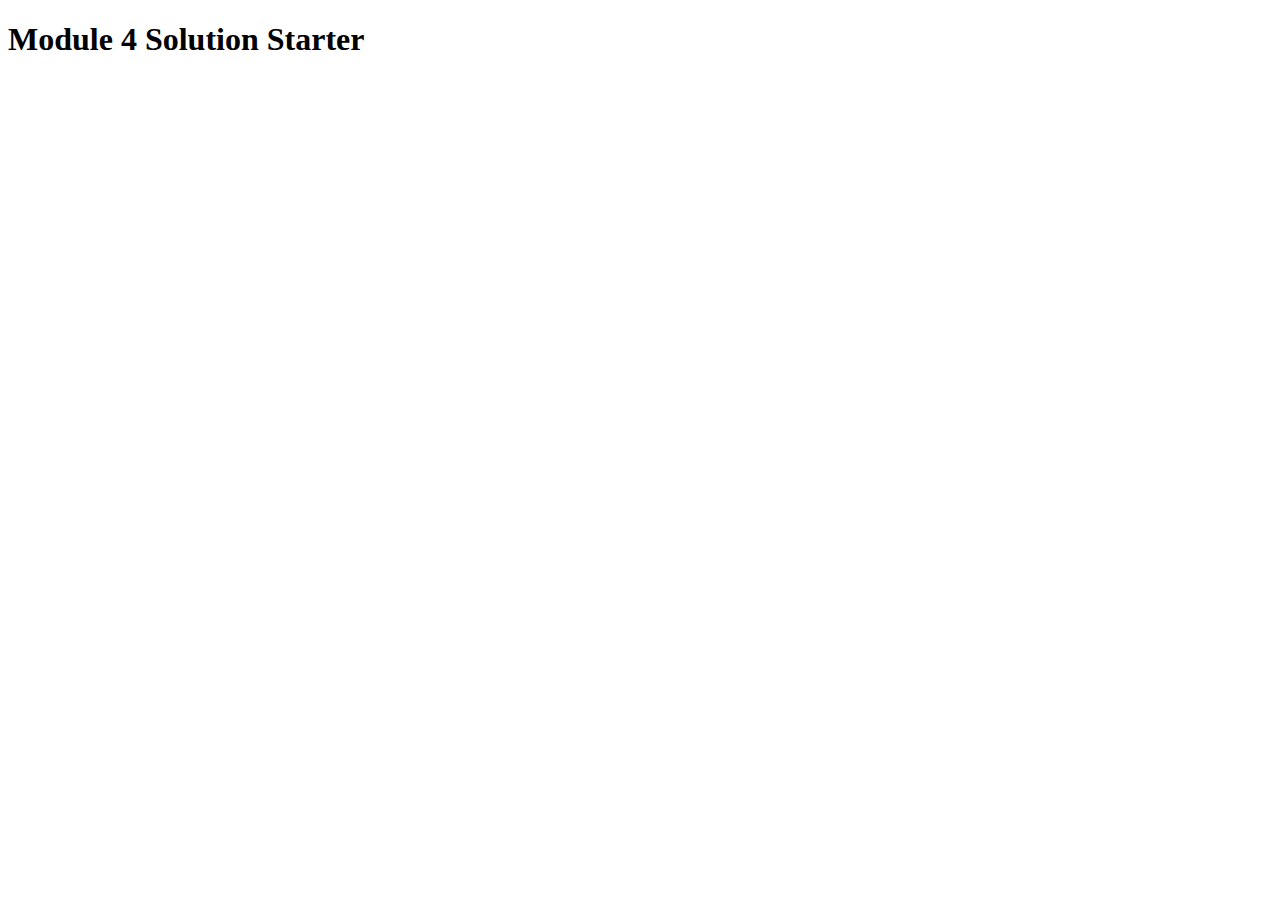
<file: module4-assignment/harder/index.html>
<!DOCTYPE html>
<html>
<head>
  <meta charset="utf-8">
  <title>Module 4 Solution Starter</title>
  <script>
    var names = []; // DO NOT REMOVE
  </script>
  <script src="SpeakHello.js"></script>
  <script src="SpeakGoodBye.js"></script>
  <script src="script.js"></script>
</head>
<body>
  <h1>Module 4 Solution Starter</h1>
</body>
</html>
</file>
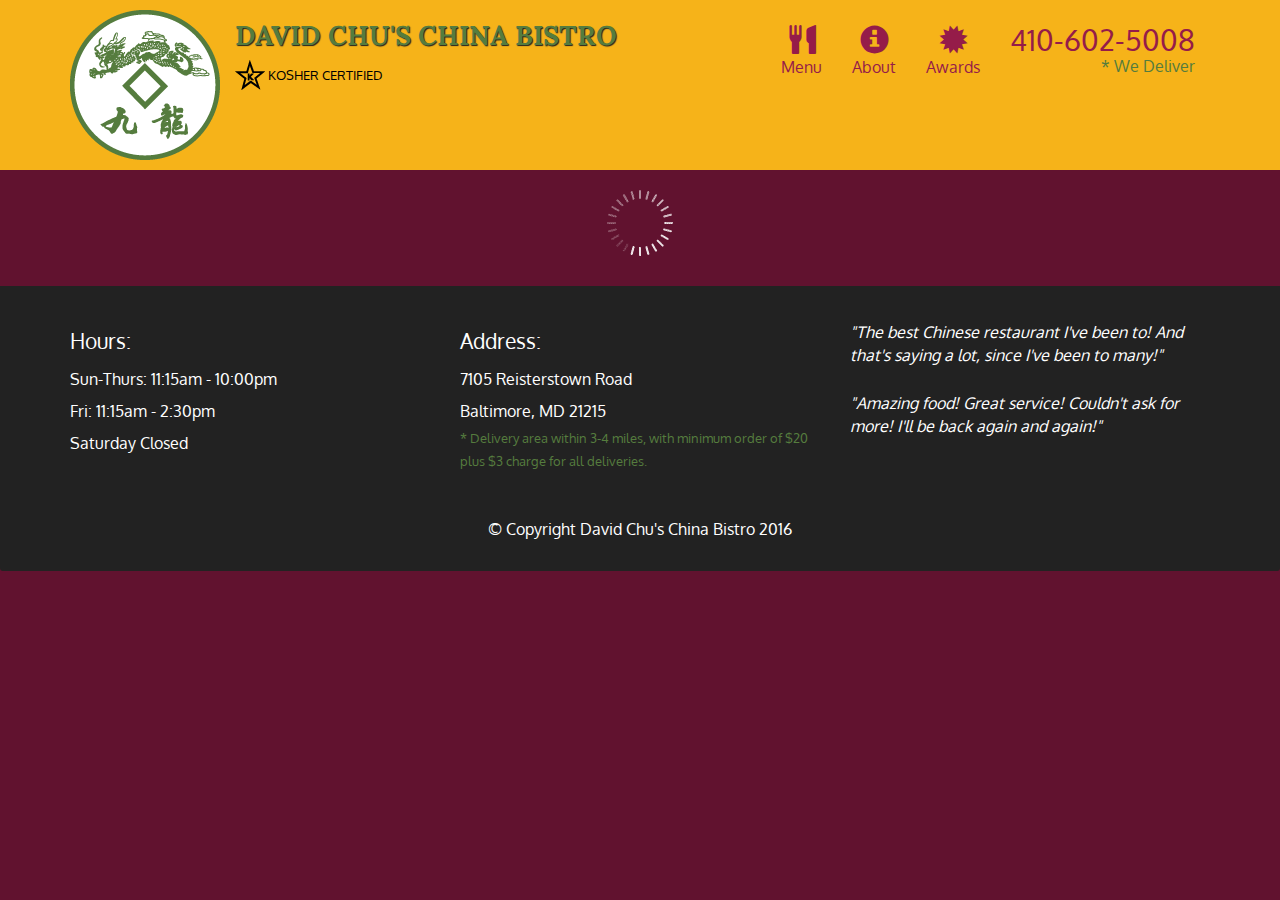
<file: module5-assignment/assignment5-solution-starter/index.html>
<!doctype html>
<html lang="en">
  <head>
    <meta charset="utf-8">
    <meta http-equiv="X-UA-Compatible" content="IE=edge">
    <meta name="viewport" content="width=device-width, initial-scale=1">
    <title>David Chu's China Bistro</title>
    <link rel="stylesheet" href="css/bootstrap.min.css">
    <link rel="stylesheet" href="css/styles.css">
    <link href='https://fonts.googleapis.com/css?family=Oxygen:400,300,700' rel='stylesheet' type='text/css'>
    <link href='https://fonts.googleapis.com/css?family=Lora' rel='stylesheet' type='text/css'>
  </head>
<body>
  <header>
    <nav id="header-nav" class="navbar navbar-default">
      <div class="container">
        <div class="navbar-header">
          <a href="index.html" class="pull-left visible-md visible-lg">
            <div id="logo-img" alt="Logo image"></div>
          </a>

          <div class="navbar-brand">
            <a href="index.html"><h1>David Chu's China Bistro</h1></a>
            <p>
              <img src="images/star-k-logo.png" alt="Kosher certification">
              <span>Kosher Certified</span>
            </p>
          </div>

          <button id="navbarToggle" type="button" class="navbar-toggle collapsed" data-toggle="collapse" data-target="#collapsable-nav" aria-expanded="false">
            <span class="sr-only">Toggle navigation</span>
            <span class="icon-bar"></span>
            <span class="icon-bar"></span>
            <span class="icon-bar"></span>
          </button>
        </div>
        
        <div id="collapsable-nav" class="collapse navbar-collapse">
           <ul id="nav-list" class="nav navbar-nav navbar-right">
            <li id="navHomeButton" class="visible-xs active">
              <a href="index.html">
                <span class="glyphicon glyphicon-home"></span> Home</a>
            </li>
            <li id="navMenuButton">
              <a href="#" onclick="$dc.loadMenuCategories();">
                <span class="glyphicon glyphicon-cutlery"></span><br class="hidden-xs"> Menu</a>
            </li>
            <li>
              <a href="#">
                <span class="glyphicon glyphicon-info-sign"></span><br class="hidden-xs"> About</a>
            </li>
            <li>
              <a href="#">
                <span class="glyphicon glyphicon-certificate"></span><br class="hidden-xs"> Awards</a>
            </li>
            <li id="phone" class="hidden-xs">
              <a href="tel:410-602-5008">
                <span>410-602-5008</span></a><div>* We Deliver</div>
            </li>
          </ul><!-- #nav-list -->
        </div><!-- .collapse .navbar-collapse -->
      </div><!-- .container -->
    </nav><!-- #header-nav -->
  </header>

  <div id="call-btn" class="visible-xs">
    <a class="btn" href="tel:410-602-5008">
    <span class="glyphicon glyphicon-earphone"></span>
    410-602-5008
    </a>
  </div>
  <div id="xs-deliver" class="text-center visible-xs">* We Deliver</div>

  <div id="main-content" class="container"></div>

  <footer class="panel-footer">
    <div class="container">
      <div class="row">
        <section id="hours" class="col-sm-4">
          <span>Hours:</span><br>
          Sun-Thurs: 11:15am - 10:00pm<br>
          Fri: 11:15am - 2:30pm<br>
          Saturday Closed
          <hr class="visible-xs">
        </section>
        <section id="address" class="col-sm-4">
          <span>Address:</span><br>
          7105 Reisterstown Road<br>
          Baltimore, MD 21215
          <p>* Delivery area within 3-4 miles, with minimum order of $20 plus $3 charge for all deliveries.</p>
          <hr class="visible-xs">
        </section>
        <section id="testimonials" class="col-sm-4">
          <p>"The best Chinese restaurant I've been to! And that's saying a lot, since I've been to many!"</p>
          <p>"Amazing food! Great service! Couldn't ask for more! I'll be back again and again!"</p>
        </section>
      </div>
      <div class="text-center">&copy; Copyright David Chu's China Bistro 2016</div>
    </div>
  </footer>

  <!-- jQuery (Bootstrap JS plugins depend on it) -->
  <script src="js/jquery-2.1.4.min.js"></script>
  <script src="js/bootstrap.min.js"></script>
  <script src="js/ajax-utils.js"></script>
  <script src="js/script.js"></script>
</body>
</html>
</file>
<file: module5-assignment/assignment5-solution-starter/css/styles.css>
body {
  font-size: 16px;
  color: #fff;
  background-color: #61122f;
  font-family: 'Oxygen', sans-serif;
}

/** HEADER **/
#header-nav {
  background-color: #f6b319;
  border-radius: 0;
  border: 0;
}

#logo-img {
  background: url('../images/restaurant-logo_large.png') no-repeat;
  width: 150px;
  height: 150px;
  margin: 10px 15px 10px 0;
}

.navbar-brand {
  padding-top: 25px;
}
.navbar-brand h1 { /* Restaurant name */
  font-family: 'Lora', serif;
  color: #557c3e;
  font-size: 1.5em;
  text-transform: uppercase;
  font-weight: bold;
  text-shadow: 1px 1px 1px #222;
  margin-top: 0;
  margin-bottom: 0;
  line-height: .75;
}
.navbar-brand a:hover, .navbar-brand a:focus {
  text-decoration: none;
}
.navbar-brand p { /* Kosher cert */
  color: #000;
  text-transform: uppercase;
  font-size: .7em;
  margin-top: 15px;
}
.navbar-brand p span { /* Star-K */
  vertical-align: middle;
}

#nav-list {
  margin-top: 10px;
}
#nav-list a {
  color: #951C49;
  text-align: center;
}
#nav-list a:hover {
  background: #E7E7E7;
}
#nav-list a span {
  font-size: 1.8em;
}

#phone {
  margin-top: 5px;
}
#phone a { /* Phone number */
  text-align: right;
  padding-bottom: 0;
}
#phone div { /* We Deliver */
  color: #557c3e;
  text-align: right;
  padding-right: 15px;
}

.navbar-header button.navbar-toggle, .navbar-header .icon-bar {
  border: 1px solid #61122f;
}
.navbar-header button.navbar-toggle {
  clear: both;
  margin-top: -30px;
}
/* END HEADER */

/* FOOTER */
.panel-footer {
  margin-top: 30px;
  padding-top: 35px;
  padding-bottom: 30px;
  background-color: #222;
  border-top: 0;
}
.panel-footer div.row {
  margin-bottom: 35px;
}
#hours, #address {
  line-height: 2;
}
#hours > span, #address > span {
  font-size: 1.3em;
}
#address p {
  color: #557c3e;
  font-size: .8em;
  line-height: 1.8;
}
#testimonials {
  font-style: italic;
}
#testimonials p:nth-child(2) {
  margin-top: 25px;
}
/* END FOOTER */



/* HOME PAGE */
.container .jumbotron {
  box-shadow: 0 0 50px #3F0C1F;
  border: 2px solid #3F0C1F;
}

#menu-tile, #specials-tile, #map-tile {
  height: 250px;
  width: 100%;
  margin-bottom: 15px;
  position: relative;
  border: 2px solid #3F0C1F;
  overflow: hidden;
}
#menu-tile:hover, #specials-tile:hover, #map-tile:hover {
  box-shadow: 0 1px 5px 1px #cccccc;
}
#menu-tile {
  background: url('../images/menu-tile.jpg') no-repeat;
  background-position: center;
}
#specials-tile {
  background: url('../images/specials-tile.jpg') no-repeat;
  background-position: center;
}
#menu-tile span, #specials-tile span, #map-tile span {
  position: absolute;
  bottom: 0;
  right: 0;
  width: 100%;
  text-align: center;
  font-size: 1.6em;
  text-transform: uppercase;
  background-color: #000;
  color: #fff;
  opacity: .8;
}
/* END HOME PAGE */

/* MENU CATEGORIES PAGE */
.category-tile { 
  position: relative;
  border: 2px solid #3F0C1F;
  overflow: hidden;
  width: 200px;
  height: 200px;
  margin: 0 auto 15px;
}
.category-tile span {
  position: absolute;
  bottom: 0;
  right: 0;
  width: 100%;
  text-align: center;
  font-size: 1.2em;
  text-transform: uppercase;
  background-color: #000;
  color: #fff;
  opacity: .8;
}
.category-tile:hover {
  box-shadow: 0 1px 5px 1px #cccccc;
}

#menu-categories-title + div {
  margin-bottom: 50px;
}
/* END MENU CATEGORIES PAGE */

/* SINGLE CATEGORY PAGE */
.menu-item-tile {
  margin-bottom: 25px;
}
.menu-item-tile hr {
  width: 80%;
}
.menu-item-tile .menu-item-price {
  font-size: 1.1em;
  text-align: right;
  margin-top: -15px;
  margin-right: -15px;
}
.menu-item-tile .menu-item-price span {
  font-size: .6em;
}
.menu-item-photo {
  position: relative;
  border: 2px solid #3F0C1F; 
  overflow: hidden;
  padding: 0;
  margin-right: -15px;
  margin-left: auto;
  margin-bottom: 20px;
  max-width: 250px;
}
.menu-item-photo div {
  position: absolute;
  bottom: 0;
  right: 0;
  width: 80px;
  background-color: #557c3e;
  text-align: center;
}
.menu-item-description {
  padding-right: 30px;
}
h3.menu-item-title {
  margin: 0 0 10px;
}
.menu-item-details {
  font-size: .9em;
  font-style: italic;
}
/* END SINGLE CATEGORY PAGE */


/********** Large devices only **********/
@media (min-width: 1200px) {
  .container .jumbotron {
    background: url('../images/jumbotron_1200.jpg') no-repeat;
    height: 675px;
  }
}

/********** Medium devices only **********/
@media (min-width: 992px) and (max-width: 1199px) {
  /* Header */
  #logo-img {
    background: url('../images/restaurant-logo_medium.png') no-repeat;
    width: 100px;
    height: 100px;
    margin: 5px 5px 5px 0;
  }
  /* End Header */

  /* Home Page */
  .container .jumbotron {
    background: url('../images/jumbotron_992.jpg') no-repeat;
    height: 558px;
  }
  /* End Home Page */
}

/********** Small devices only **********/
@media (min-width: 768px) and (max-width: 991px) {
  /* Home Page */
  .container .jumbotron {
    background: url('../images/jumbotron_768.jpg') no-repeat;
    height: 432px;
  }
  /* End Home Page */
}

/********** Extra small devices only **********/
@media (max-width: 767px) {
  /* Header */
  .navbar-brand {
    padding-top: 10px;
    height: 80px;
  }
  .navbar-brand h1 { /* Restaurant name */
    padding-top: 10px;
    font-size: 5vw; /* 1vw = 1% of viewport width */
  }
  .navbar-brand p { /* Kosher cert */
    font-size: .6em;
    margin-top: 12px;
  }
  .navbar-brand p img { /* Star-K */
    height: 20px;
  }

  #collapsable-nav a { /* Collapsed nav menu text */
    font-size: 1.2em;
  }
  #collapsable-nav a span { /* Collapsed nav menu glyph */
    font-size: 1em;
    margin-right: 5px;
  }

  #call-btn > a {
    font-size: 1.5em;
    display: block;
    margin: 0 20px;
    padding: 10px;
    border: 2px solid #fff;
    background-color: #f6b319;
    color: #951c49;
  }
  #xs-deliver {
    margin-top: 5px;
    font-size: .7em;
    letter-spacing: .1em;
    text-transform: uppercase;
  }
  /* End Header */

  /* Footer */
  .panel-footer section {
    margin-bottom: 30px;
    text-align: center;
  }
  .panel-footer section:nth-child(3) {
    margin-bottom: 0; /* margin already exists on the whole row */
  }
  .panel-footer section hr {
    width: 50%;
  }
  /* End Footer */

  /* Home Page */
  .container .jumbotron {
    margin-top: 30px;
    padding: 0;
  }
  #menu-tile, #specials-tile {
    width: 360px;
    margin: 0 auto 15px;
  }

  .menu-item-photo {
    margin-right: auto;
  }
  .menu-item-tile .menu-item-price {
    text-align: center;
  }
  .menu-item-description {
    text-align: center;;
  }
}


/********** Super extra small devices Only :-) (e.g., iPhone 4) **********/
@media (max-width: 479px) {
  /* Header */
  .navbar-brand h1 { /* Restaurant name */
    padding-top: 5px;
    font-size: 6vw;
  }
  /* End Header */
  
  /* Home page */
  #menu-tile, #specials-tile {
    width: 280px;
    margin: 0 auto 15px;
  }

  .col-xxs-12 {
    position: relative;
    min-height: 1px;
    padding-right: 15px;
    padding-left: 15px;
    float: left;
    width: 100%;
  }
}
</file>
